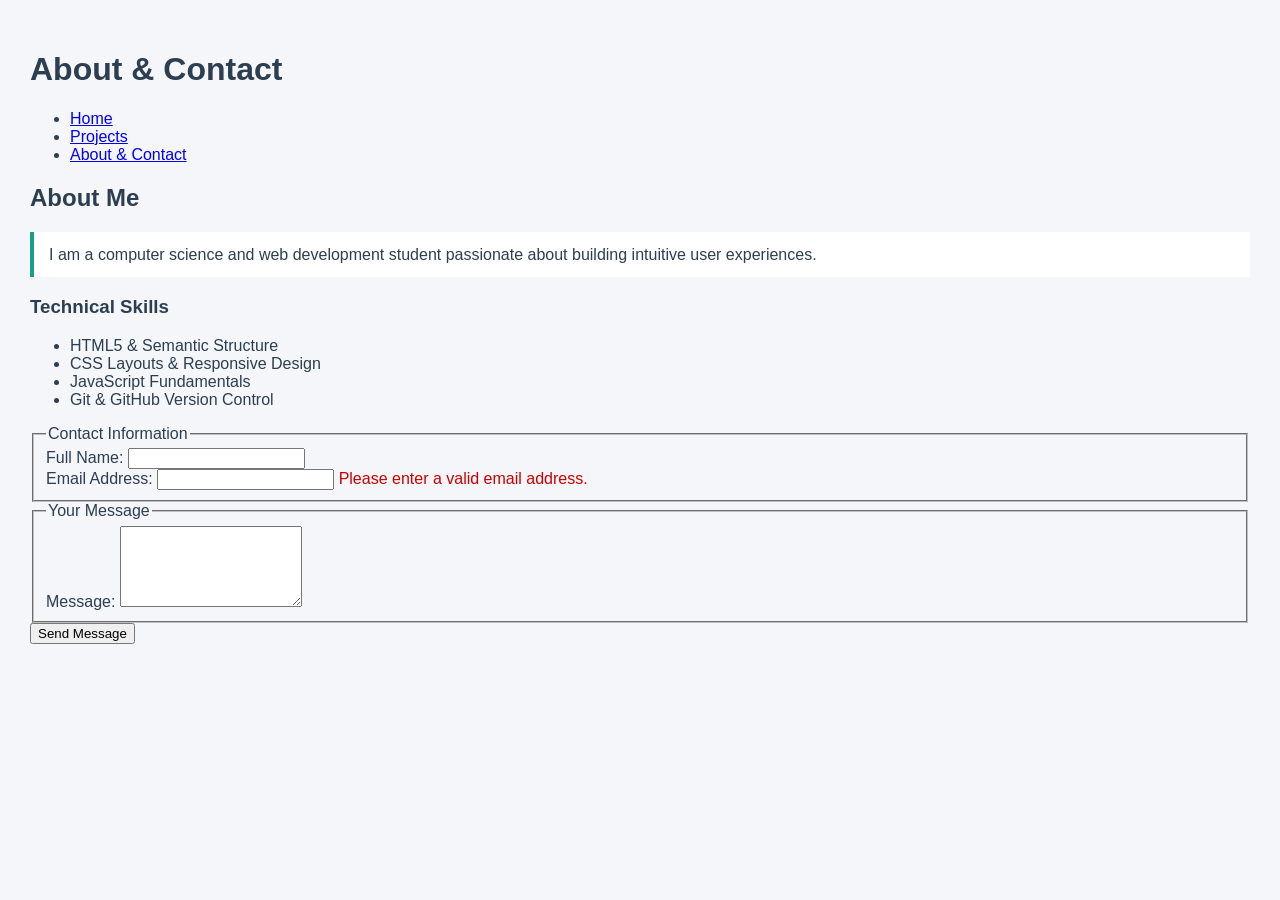
<file: about.html>
<!DOCTYPE html>
<html lang="en">
<head>
  <meta charset="UTF-8">
  <meta name="viewport" content="width=device-width, initial-scale=1.0">
<title>Home | Portfolio</title>
    <link rel="stylesheet" href="style.css">
</head>
<body>

  <header>
    <h1>About & Contact</h1>
    <nav>
      <ul>
        <li><a href="index.html">Home</a></li>
        <li><a href="project.html">Projects</a></li>
        <li><a href="about.html">About & Contact</a></li>
      </ul>
    </nav>
  </header>

  <main>
    <section>
      <h2>About Me</h2>
      <p>I am a computer science and web development student passionate about building intuitive user experiences.</p>
      
      <h3>Technical Skills</h3>
      <ul>
        <li>HTML5 & Semantic Structure</li>
        <li>CSS Layouts & Responsive Design</li>
        <li>JavaScript Fundamentals</li>
        <li>Git & GitHub Version Control</li>
      </ul>
    </section>

    <section>
     <form action="#" method="POST">
  <!-- Fieldset groups related form elements -->
  <fieldset>
    <!-- Legend describes the group -->
    <legend>Contact Information</legend>

    <div class="form-group">
      <!-- Label 'for' attribute MUST match the input 'id' -->
      <label for="userName">Full Name:</label>
      <input type="text" id="userName" name="userName" required>
    </div>

    <div class="form-group">
      <label for="userEmail">Email Address:</label>
      <!-- Example of an accessible error state using aria attributes -->
      <input 
        type="email" 
        id="userEmail" 
        name="userEmail" 
        aria-invalid="true" 
        aria-describedby="email-error" 
        required
      >
      <!-- The error message linked to the input via aria-describedby -->
     <span id="email-error" class="error-message" role="alert" style="color: #CC0000;">
        Please enter a valid email address.
      </span>
    </div>
  </fieldset>

  <fieldset>
    <legend>Your Message</legend>
    <div class="form-group">
      <label for="userMessage">Message:</label>
      <textarea id="userMessage" name="userMessage" rows="5" required></textarea>
    </div>
  </fieldset>

  <button type="submit">Send Message</button>
</form>
</section>
</main>
</body>      
</html>
</file>
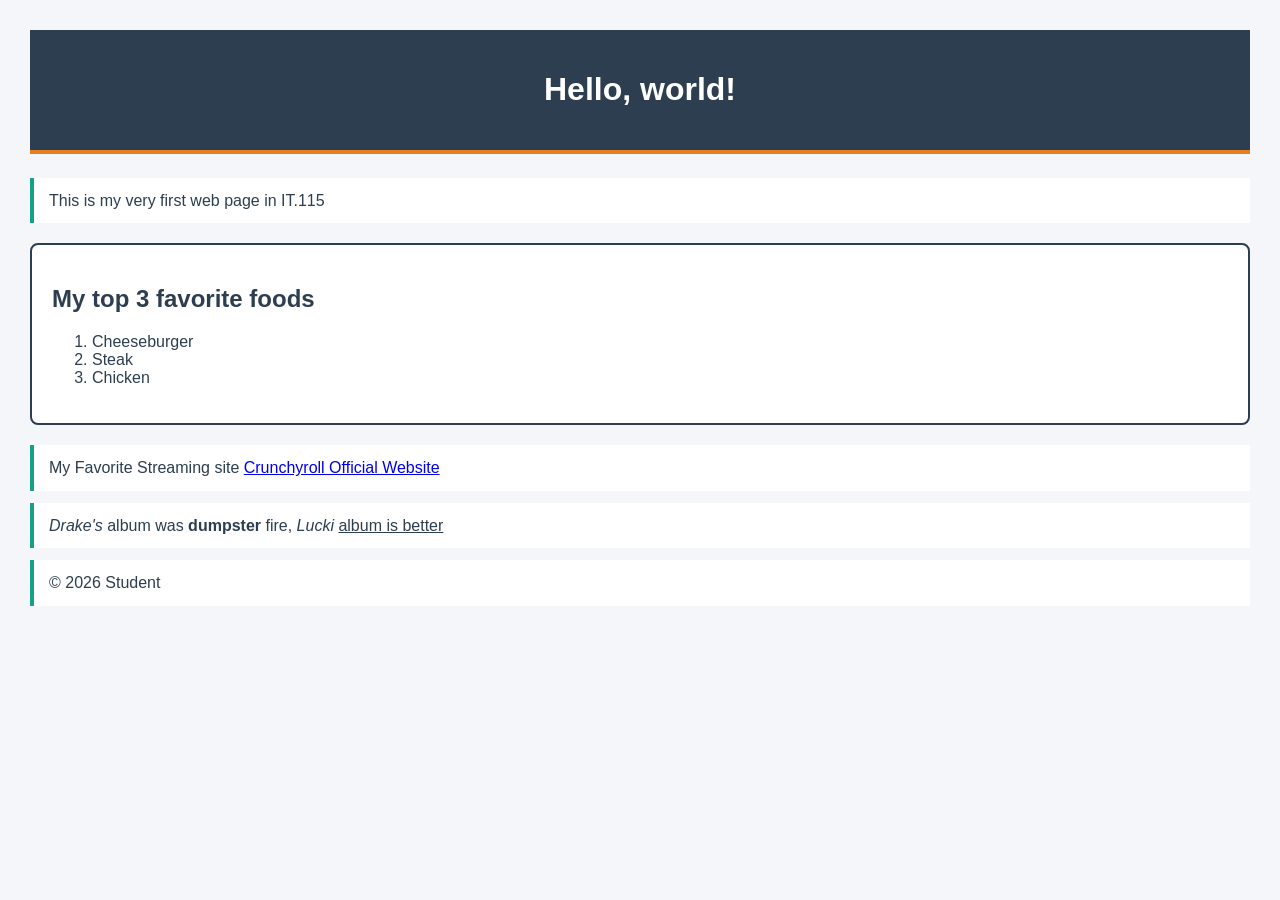
<file: Homework1.html>
<!DOCTYPE html>
<html lang="en">
<head>
  <meta charset="UTF-8">
  <title>Homework 1 - Styled</title>
    <link rel="stylesheet" href="style.css">
</head>
<body>
  <header id="main-header">
    <h1>Hello, world!</h1>
  </header>

  <main>
    <section>
      <p>This is my very first web page in IT.115</p>
    </section>

    <section class="food-card">
      <h2>My top 3 favorite foods</h2>
      <ol>
        <li>Cheeseburger</li>
        <li>Steak</li>
        <li>Chicken</li>
      </ol>
    </section>

    <section>
      <p>My Favorite Streaming site <a href="https://www.crunchyroll.com" target="_blank">Crunchyroll Official Website</a></p>
      <p><em>Drake's</em> album was <strong>dumpster</strong> fire, <em>Lucki</em> <u>album is better</u></p>
    </section>
  </main>

  <footer>
    <p>&copy; 2026 Student</p>
  </footer>
</body>
</html>
</file>
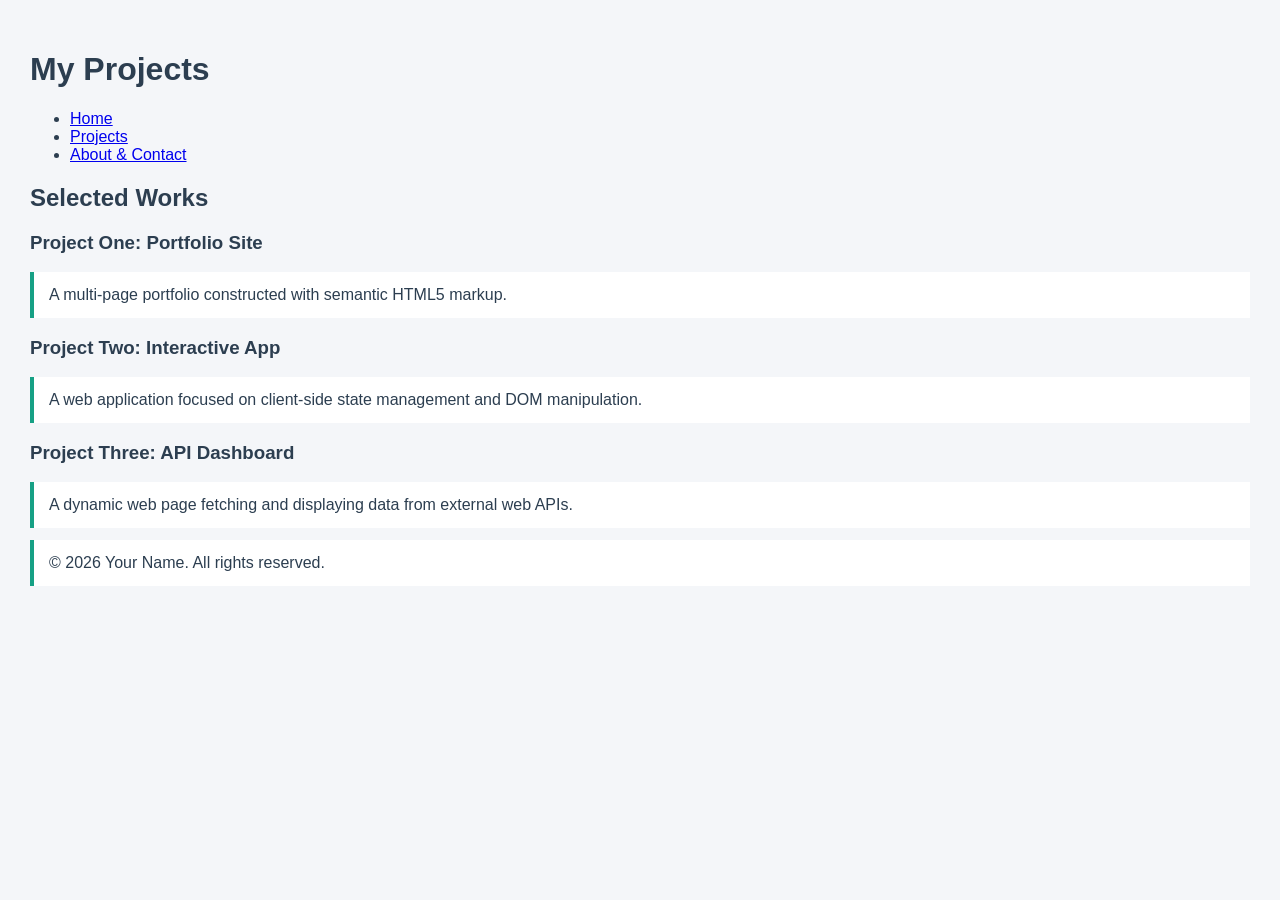
<file: project.html>
<!DOCTYPE html>
<html lang="en">
<head>
  <meta charset="UTF-8">
  <meta name="viewport" content="width=device-width, initial-scale=1.0">
<title>Home | Portfolio</title>
    <link rel="stylesheet" href="style.css">
</head>
<body>

  <header>
    <h1>My Projects</h1>
    <nav>
      <ul>
        <li><a href="index.html">Home</a></li>
        <li><a href="project.html">Projects</a></li>
        <li><a href="about.html">About & Contact</a></li>
      </ul>
    </nav>
  </header>

  <main>
    <section>
      <h2>Selected Works</h2>

      <article>
        <h3>Project One: Portfolio Site</h3>
        <p>A multi-page portfolio constructed with semantic HTML5 markup.</p>
      </article>

      <article>
        <h3>Project Two: Interactive App</h3>
        <p>A web application focused on client-side state management and DOM manipulation.</p>
      </article>

      <article>
        <h3>Project Three: API Dashboard</h3>
        <p>A dynamic web page fetching and displaying data from external web APIs.</p>
      </article>
    </section>
  </main>

  <footer>
    <p>&copy; 2026 Your Name. All rights reserved.</p>
  </footer>

</body>
</html>
</file>
<file: style.css>
/* style.css */

/* Global body styling */
body {
  font-family: Arial, sans-serif;
  background-color: #f4f6f9;
  color: #2c3e50;
  margin: 20px;
  padding: 10px;
}

/* 1. Type Selector Example */
p {
  font-size: 1rem;
  line-height: 1.6;
  margin: 12px 0;                  /* Box Model: Margin */
  padding: 10px 15px;              /* Box Model: Padding */
  border-left: 4px solid #16a085; /* Box Model: Border (Teal accent) */
  background-color: #ffffff;
}

/* 2. Class Selector Example */
.food-card {
  background-color: #ffffff;
  margin: 20px 0;                 /* Box Model: Margin */
  padding: 20px;                  /* Box Model: Padding */
  border: 2px solid #2c3e50;      /* Box Model: Border (Navy Blue) */
  border-radius: 8px;
}

/* 3. ID Selector Example */
#main-header {
  background-color: #2c3e50;      /* Primary Color: Navy */
  color: #ffffff;
  text-align: center;
  margin-bottom: 24px;            /* Box Model: Margin */
  padding: 20px;                  /* Box Model: Padding */
  border-bottom: 4px solid #e67e22; /* Complementary Color: Burnt Orange */
}
/* Change # to . so it targets classes */
.highlights-container {
  display: flex;
  gap: 20px;
}

.highlight-card {
  flex: 1;
}

/* Responsive breakpoint for Mobile/Tablet screens */
@media (max-width: 768px) {
  .highlights-container {
    flex-direction: column;
  }
}
#main-header nav a {
  color: #ffffff;
  text-decoration: none; /* This optional line removes the underline */}
</file>
